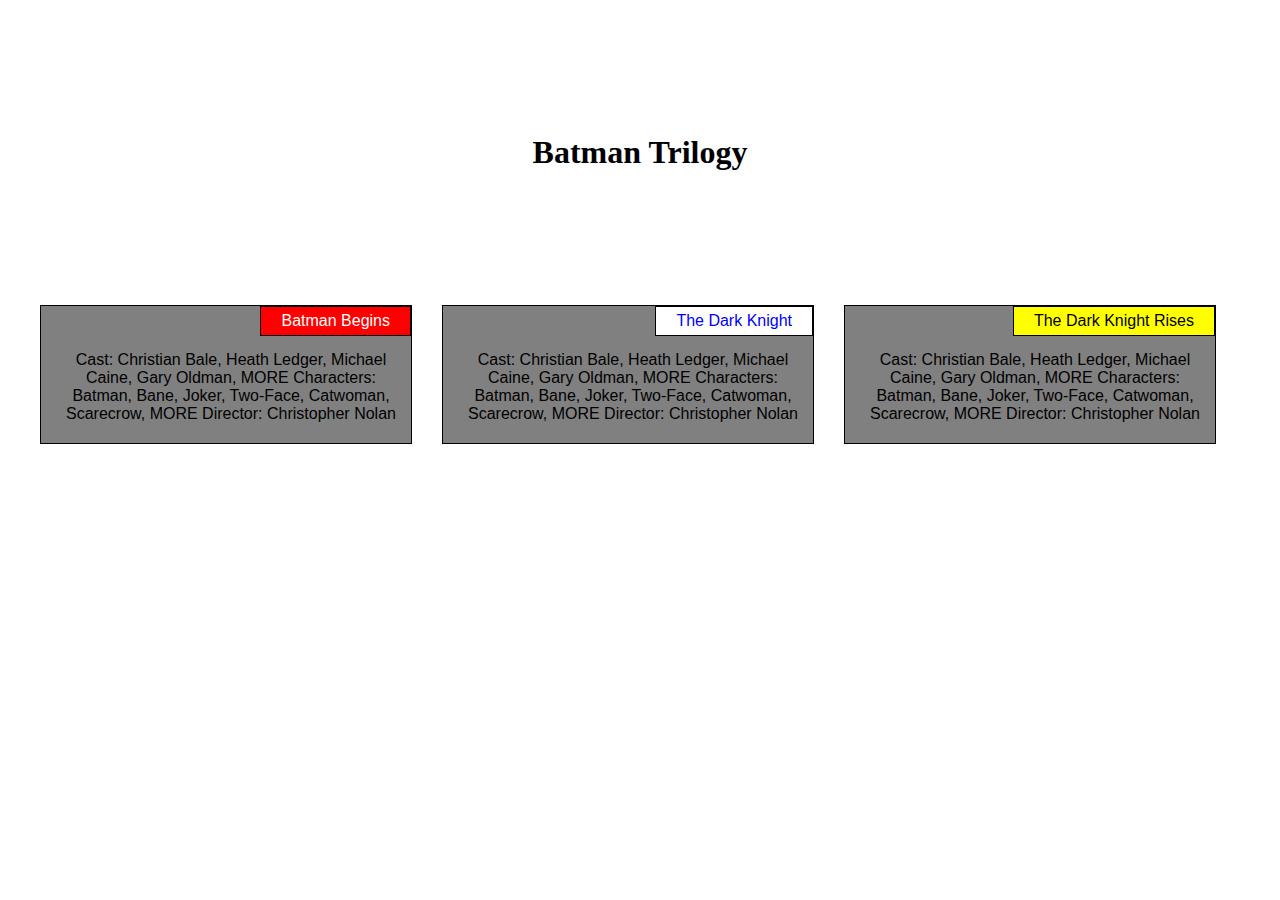
<file: module2-solution/index.html>
<!DOCTYPE html>
<html>
<head>
<meta charset="utf-8">
<meta name="viewport" content="width=device-width, initial-scale=1">
<title>Assignment Module2-Solution</title>
<link rel="stylesheet" type="text/css" href="css/styles.css">
</head>
<body>
<h1>Batman Trilogy</h1>


  <div id="box1">
    <p id="t1">Batman Begins</p>
    <p id="p1">Cast: Christian Bale, Heath Ledger, Michael Caine, Gary Oldman, MORE
Characters: Batman, Bane, Joker, Two-Face, Catwoman, Scarecrow, MORE
Director: Christopher Nolan
</p>
  </div>


  <div id="box2">
    <p id="t2">The Dark Knight</p>
    <p id="p1">Cast: Christian Bale, Heath Ledger, Michael Caine, Gary Oldman, MORE
Characters: Batman, Bane, Joker, Two-Face, Catwoman, Scarecrow, MORE
Director: Christopher Nolan
</p>
  </div>

  <div id="box3">
    <p id="t3">The Dark Knight Rises</p>
    <p id="p1">Cast: Christian Bale, Heath Ledger, Michael Caine, Gary Oldman, MORE
Characters: Batman, Bane, Joker, Two-Face, Catwoman, Scarecrow, MORE
Director: Christopher Nolan
</p>
  </div>


</body>
</html>
</file>
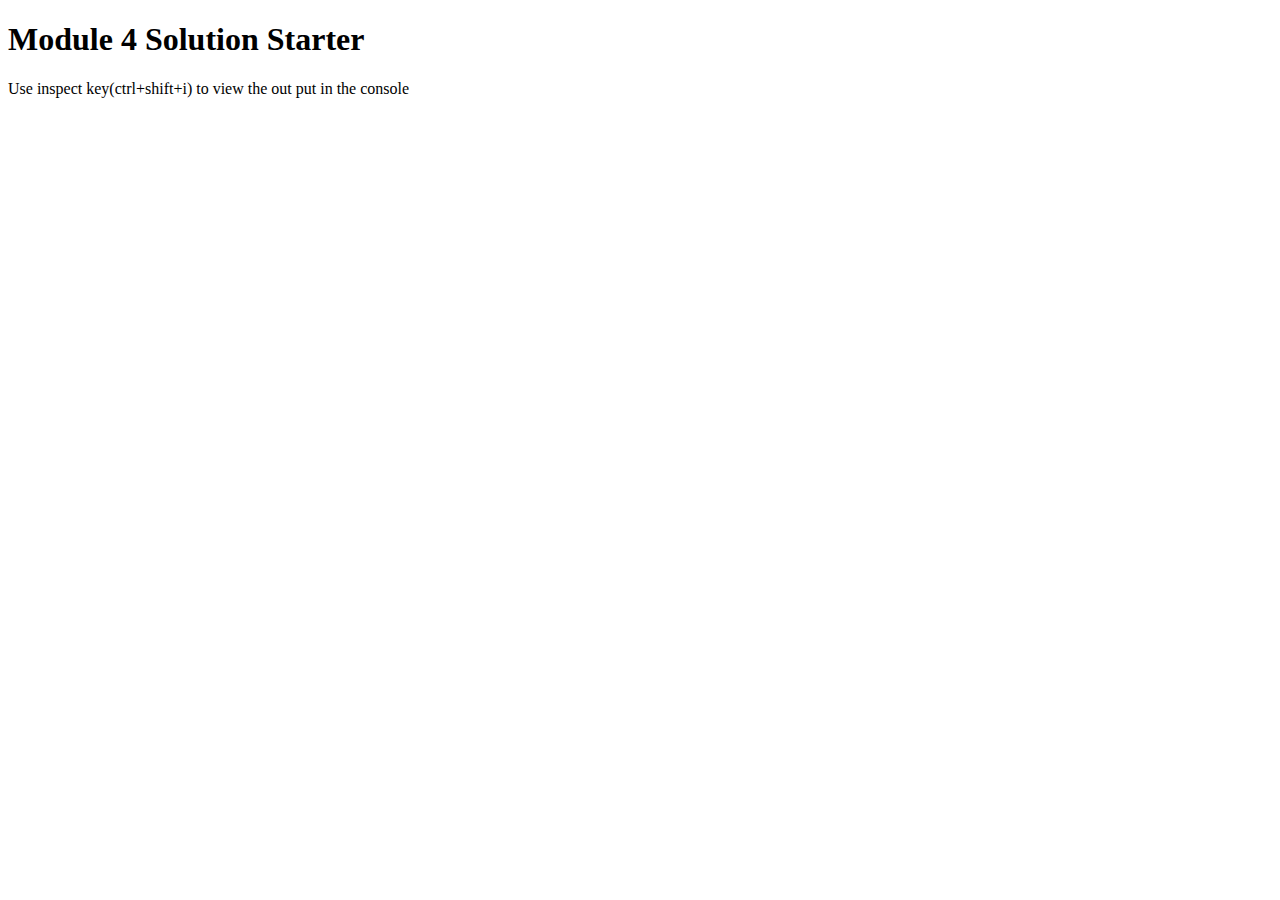
<file: module4-solution/index.html>
<!DOCTYPE html>
<html>
<head>
  <meta charset="utf-8">
  <title>Module 4 Solution Starter</title>
  <script src="SpeakHello.js"></script>
  <script src="SpeakGoodBye.js"></script>
  <script src="script.js"></script>
</head>
<body>
  <h1>Module 4 Solution Starter<br></h1>
  <p>Use inspect key(ctrl+shift+i) to view the out put in the console</p>
</body>
</html>
</file>
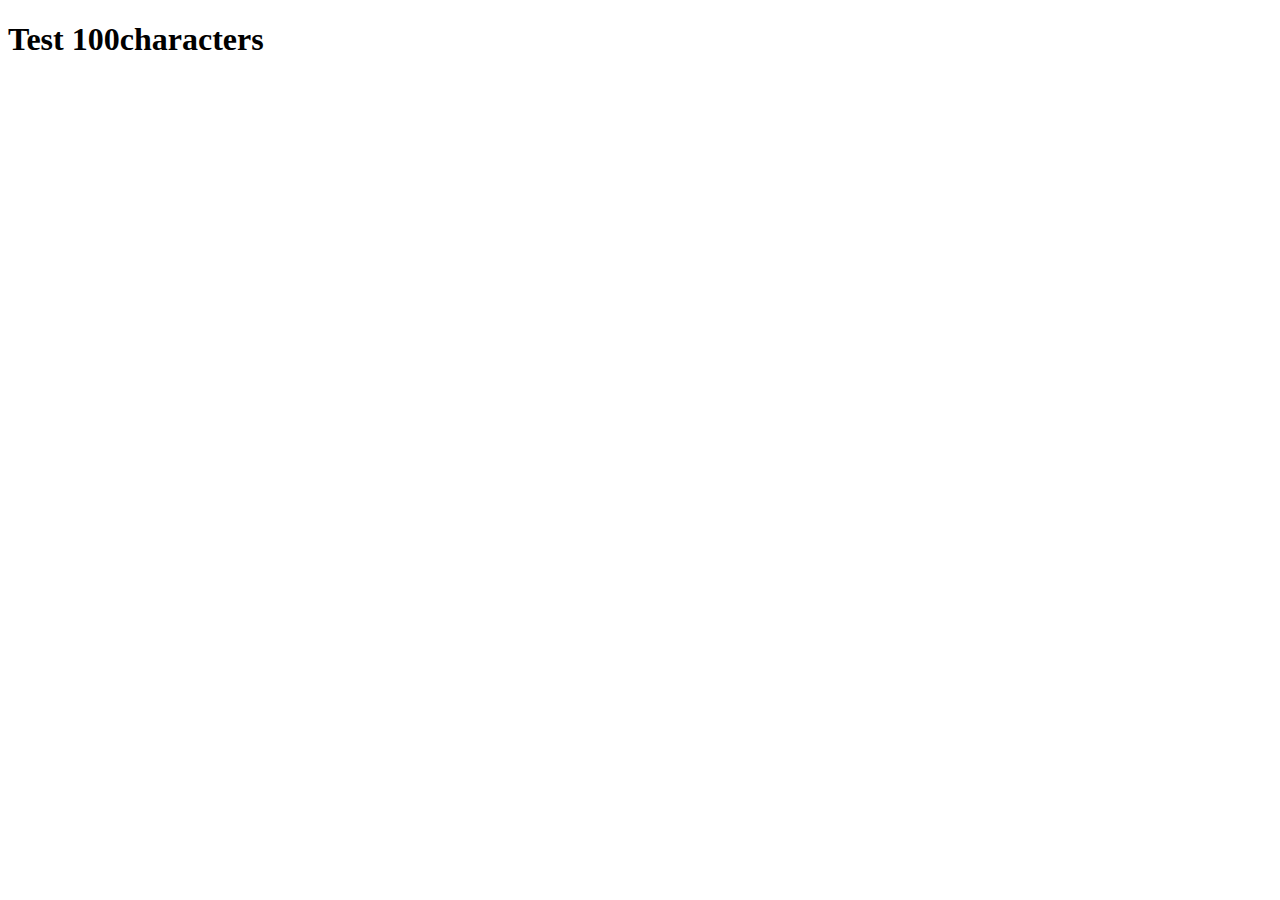
<file: module5-solution/this-is-a-long-url-that-exceeds-100-characters-and-contains-a-variety-of-different-words-and-phrases/sample.html>
<!DOCTYPE html>
<html lang="en" data-theme="dark">
<head>
  <script type="text/javascript">
(function(w,d,s,r,k,h,m){
	if(w.performance && w.performance.timing && w.performance.navigation) {
		w[r] = w[r] || function(){(w[r].q = w[r].q || []).push(arguments)};
		h=d.createElement('script');h.async=true;h.setAttribute('src',s+k);
		d.getElementsByTagName('head')[0].appendChild(h);
		(m = window.onerror),(window.onerror = function (b, c, d, f, g) {
		m && m(b, c, d, f, g),g || (g = new Error(b)),(w[r].q = w[r].q || []).push(["captureException",g]);})
	}
})(window,document,'//static.site24x7rum.com/beacon/site24x7rum-min.js?appKey=','s247r','0bf41b4717c48d21e70355ba2c422d7b');
</script>
   <title>100characters - Static Projects</title>
</head>
  
<body>

  <h1>Test 100characters</h1>
  
</body>
  
</html>
</file>
<file: module2-solution/css/styles.css>
* {
  box-sizing: border-box;
  margin: 10px;
  padding: 0px;
}
h1{
  margin-top: 15px;
  text-align: center;
  margin-bottom: 20px;
}
div#box1{
  border: 1px solid black;
  background-color: grey;
  width: 90%;
  margin-right: auto;
  margin-left: auto;
  font-family: Helvetica;
  margin-bottom: 15px;
   position: relative;
   padding :0px 0px 10px 10px; 
}
div#box2{
  border: 1px solid black;
  background-color: grey;
  width: 90%;
  margin-right: auto;
  margin-left: auto;
  font-family: Helvetica;
  margin-bottom: 15px;
   position: relative;
   padding :0px 0px 10px 10px; 
}
div#box3{
  border: 1px solid black;
  background-color: grey;
  width: 90%;
  margin-right: auto;
  margin-left: auto;
  font-family: Helvetica;
  margin-bottom: 15px;
   position: relative;
   padding :0px 0px 10px 10px; 
}
#t1{
  position:relative;
  padding-right: 20px;
  padding-left: 20px;
  padding-top: 5px;
  padding-bottom: 5px;
  margin: 0px;
  text-decoration: none;
  background-color: red;
  border: 1px solid black;
  color: white;
  float:right;
  display: block;
  text-align-last: right;
   font-family: Helvetica;
}
#t2{
  position:relative;
  padding-right: 20px;
  padding-left: 20px;
  padding-top: 5px;
  padding-bottom: 5px;
  margin: 0px;
  text-decoration: none;
  background-color: white;
  border: 1px solid black;
  color: blue;
  float:right;
  display: block;
  text-align-last: right;
   font-family: Helvetica;
}
#t3{
  position:relative;
  padding-right: 20px;
  padding-left: 20px;
  padding-top: 5px;
  padding-bottom: 5px;
  margin: 0px;
  text-decoration: none;
  background-color: yellow;
  border: 1px solid black;
  color: black;
  float:right;
  display: block;
  text-align-last: right;
   font-family: Helvetica;
}
#p1{
  
  color: black;
  clear:both;
  padding-top: 15px;
  
   
}
/********** Large devices only **********/
@media (min-width: 992px) {
  
  h1{

  margin-top: 10%;
  text-align: center;
  margin-bottom: 10%;
}
  div#box1
  {
    text-align: center;
    width:30%;
    float:left;

    margin-left: 20px;
    margin-right: 20px;
  }
  div#box2
  {
    text-align: center;
    float:left;
    width:30%;
    margin-left: 10px;
    margin-right: 20px;
    
  }
  div#box3
  {
    text-align: center;
    width:30%;
    float:left;
    margin-left: 10px;
  
  }
  
}

/********** Medium devices only **********/
@media (min-width: 768px) and (max-width: 991px) {
  

h1{

  margin-top: 10%;
  text-align: center;
  margin-bottom: 10%;
}

  div#box1
  {
    width:49%;
    float:left;
    
  }
  div#box2
  {
    float:right;
    width:49%;

    
  }
  div#box3
  {
    width:100%;
    float:left;
  }
}
</file>
